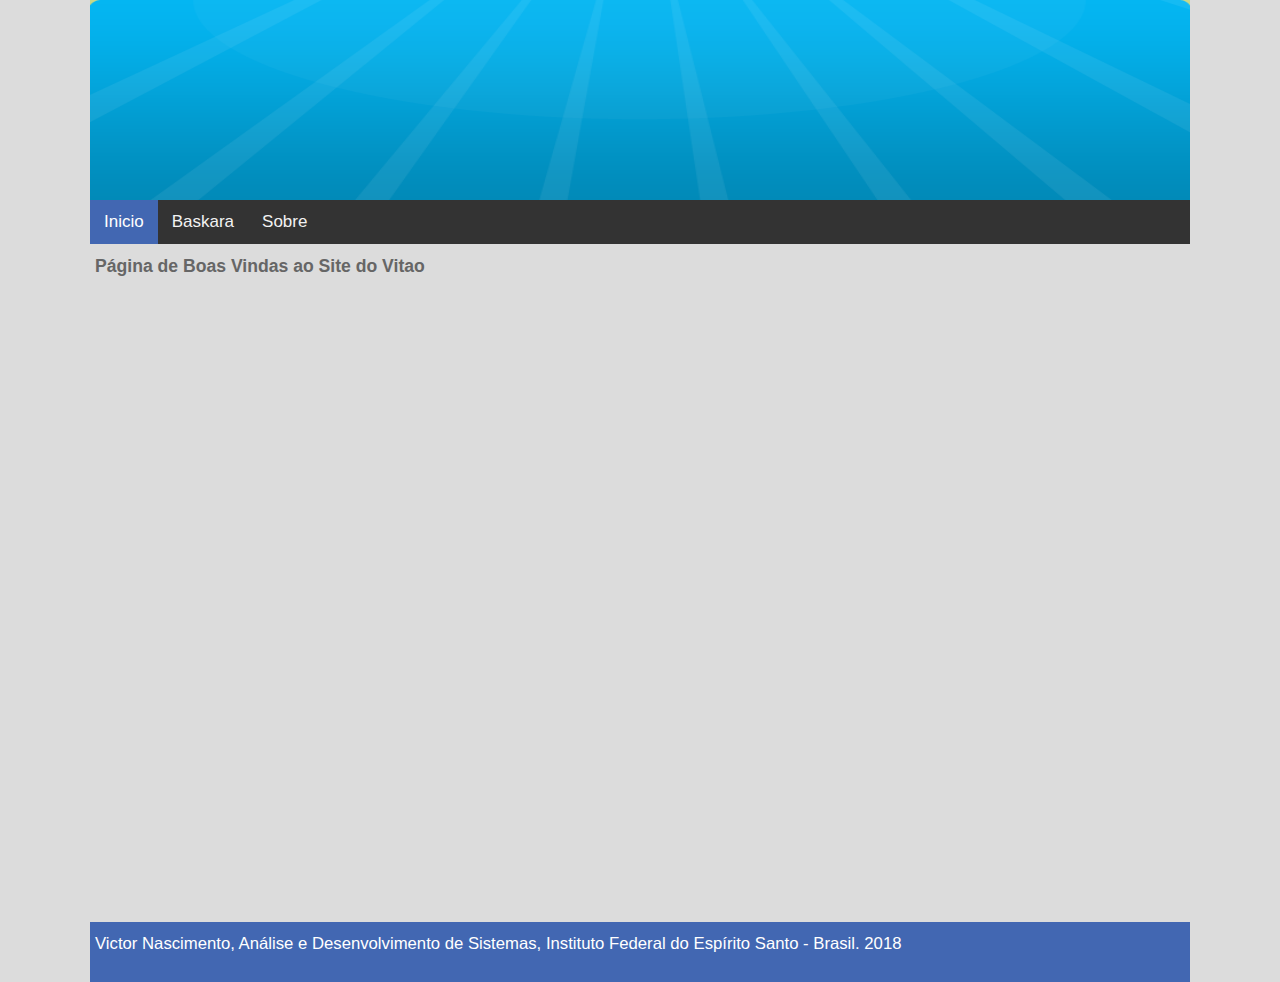
<file: index.html>
﻿<!doctype html>
<html>
	<head>
		<link rel="icon" href="fav.png">
		<meta charset="utf-8">
		<title>Inicio</title>
		<link href="welcomepage.css" rel="stylesheet" type="text/css">
	</head>

	<body>

		<div class="container">
		  <div class="header"><a href="#"><img src="header.png" alt="logo" name="logo" width="1100" height="200" id="logo" style="background-color: #C6D580; display:block;" /></a>

		    <div class="menu_nav">
		    <a class="active" href="index.html">Inicio</a>
		    <a href="Calc.html">Baskara</a>
		    <a href="sobre.html">Sobre</a>
		  </div>

		</div>
		  <div class="content">
		    <h1>Página de Boas Vindas ao Site do Vitao</h1>
		    <iframe width="1100" height="615" src="https://www.youtube.com/embed/videoseries?list=PL9HauwY0CzOyeq4el18A-rkceCyG9kUYp" frameborder="0" allow="autoplay; encrypted-media" allowfullscreen></iframe>
		  </div>
		  
		  <div class="footer">
		    <p>Victor Nascimento, Análise e Desenvolvimento de Sistemas, Instituto Federal do Espírito Santo - Brasil. 2018</p>
		    </div>
		</div>
	</body>
</html>
</file>
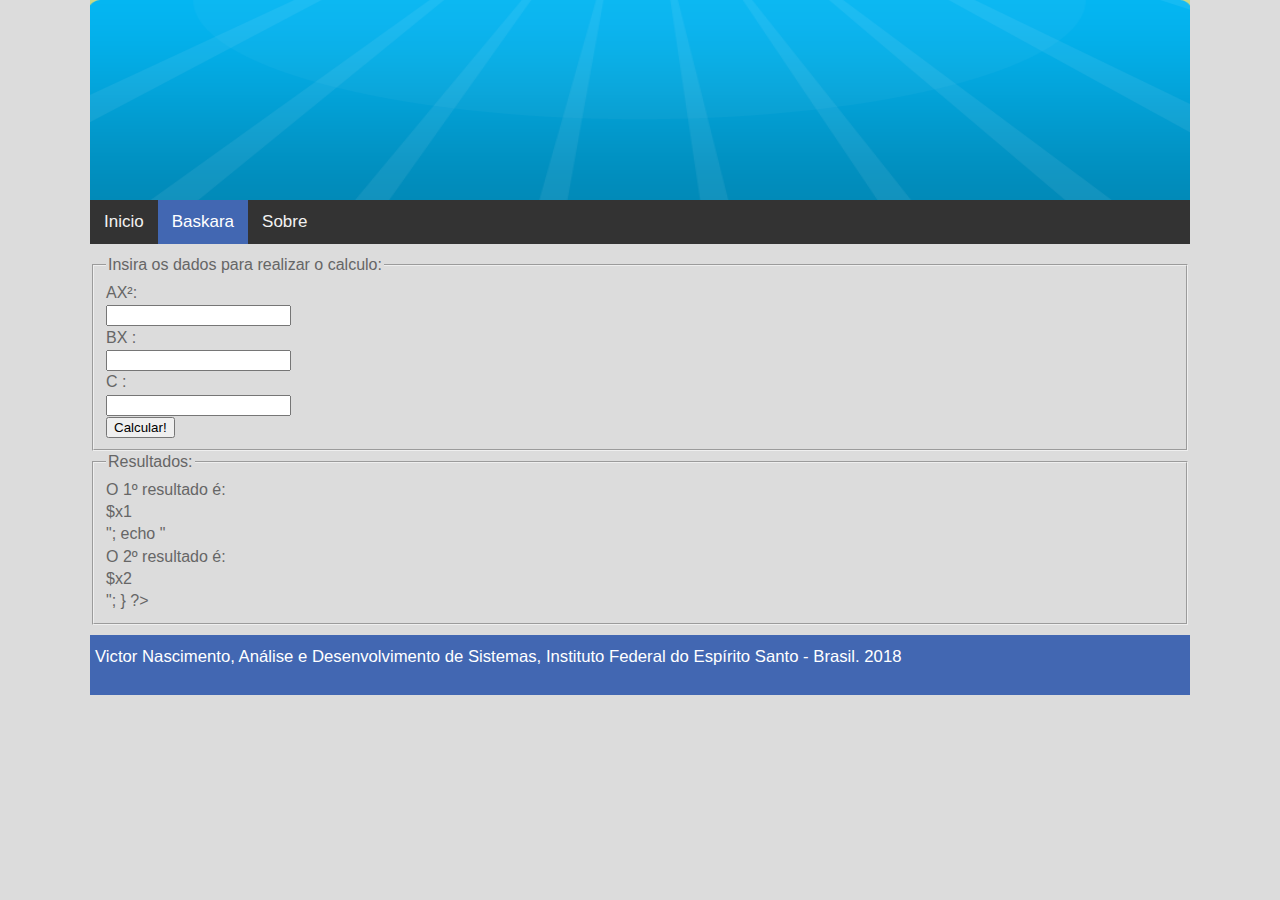
<file: Calc.html>
﻿<!doctype html>
<html>
	<head>
		<link rel="icon" href="fav.png">
		<meta charset="utf-8">
		<title>Baskara</title>
		<link href="Calc.css" rel="stylesheet" type="text/css">
	</head>

	<body>

		<div class="container">
		  <div class="header"><a href="#"><img src="header.png" alt="logo" name="logo" width="1100" height="200" id="logo" style="background-color: #C6D580; display:block;" /></a>

		    <div class="menu">
		    <a href="index.html">Inicio</a>
		    <a class="active" href="Calc.html">Baskara</a>
		    <a href="sobre.html">Sobre</a>
		  </div>
		</div>
		  <div class="content">
		    <fieldset>
		    	<legend>Insira os dados para realizar o calculo:</legend>
			<form action="" method="POST">
				AX²:<br>
				<input name="n1" type"text"><br>
				BX :<br>
				<input name="n2" type"text"><br>
				C  :<br>
				<input name="n3" type"text"><br>

				<input type="submit" name="calcular" value="Calcular!">
			</form>
			</fieldset>
			<fieldset>
				<legend>Resultados:</legend>
			<?php
				error_reporting(0);
				$a = $_POST["n1"];
				$b = $_POST["n2"];
				$c = $_POST["n3"];

				$delta = ($b * $b) - (4 * $a * $c);
				$x1 = ((-$b) - (sqrt($delta))) / (2 * $a);
				$x2 = ((-$b) + (sqrt($delta))) / (2 * $a);

				if (is_nan($x1)==false) {
		    		echo "Delta: $delta";
					echo "<br>O 1º resultado é:<br>$x1<br>";
					echo "<br>O 2º resultado é:<br>$x2<br>";
				}
				
			?>
			</fieldset>
		  </div>
		  <div class="footer">
		    <p>Victor Nascimento, Análise e Desenvolvimento de Sistemas, Instituto Federal do Espírito Santo - Brasil. 2018</p>
		    </div>
		</div>
	</body>
</html>
</file>
<file: welcomepage.css>
@charset "utf-8";

body {
	font: 100%/1.4 Verdana, Arial, Helvetica, sans-serif;
	background-color: #dcdcdc;
	margin: 0;
	padding: 0;
	color: #666;
}


ul, ol, dl { 
	padding: 0;
	margin: 0;
}
h1, h2, h3, h4, h5, h6, p {
	margin-top: 0;	 
	padding-right: 15px;
	padding-left: 5px;
	font-size: 110%;
}
a img { 
	border: none;
}


.container {
	width: 1100px;
	background-color: #FFFFFF;
	margin: 0 auto; 
}


.header {
	background-color: #4267b2;
}


.content {
	background-color: #dcdcdc;
	width: 1100px;
	float: left;
	padding-top: 10px;
	padding-right: 0;
	padding-bottom: 10px;
	padding-left: 0;
}

.content ul, .content ol { 
	padding: 0 15px 15px 40px; 
}


.menu_nav {
    background-color: #333;
    overflow: hidden;
}

.menu_nav a {
    float: left;
    color: #f2f2f2;
    text-align: center;
    padding: 10px 14px;
    text-decoration: none;
    font-size: 17px;
}

.menu_nav a:hover {
    background-color: #ddd;
    color: black;
}

.menu_nav a.active {
    background-color: #4267b2;
    color: white;
}

.footer {
	padding: 10px 0;
	background-color: #4267b2;
	position: relative;
	clear: both; 
	font-size: 95%;
	color: #ffffff;
}


.fltrt { 
	float: right;
	margin-left: 8px;
}
.fltlft { 
	float: left;
	margin-right: 8px;
}
.clearfloat { 
	clear:both;
	height:0;
	font-size: 1px;
	line-height: 0px;
}
</file>
<file: Calc.css>
@charset "utf-8";
body {
	font: 100%/1.4 Verdana, Arial, Helvetica, sans-serif;
	background-color: #dcdcdc;
	margin: 0;
	padding: 0;
	color: #666;
}


ul, ol, dl { 
	padding: 0;
	margin: 0;
}
h1, h2, h3, h4, h5, h6, p {
	margin-top: 0;	 
	padding-right: 15px;
	padding-left: 5px;
	font-size: 110%;
}
a img { 
	border: none;
}


a:link {
	color: #ffffff;
	text-decoration: underline; 
}
a:visited {
	color: #ffffff;
	text-decoration: underline;
}
a:hover, a:active, a:focus { 
	text-decoration: none;
}


.container {
	width: 1100px;
	background-color: #FFFFFF;
	margin: 0 auto; 
}


.header {
	background-color: #4267b2;
}


.content {
	background-color: #dcdcdc;
	width: 1100px;
	float: left;
	padding-top: 10px;
	padding-right: 0;
	padding-bottom: 10px;
	padding-left: 0;
}

.content ul, .content ol { 
	padding: 0 15px 15px 40px; 
}


ul.nav {
	list-style: none; 
	border-top: 1px solid #666; 
	margin-bottom: 15px; 
}
ul.nav li {
	border-bottom: 1px solid #666; 
}
ul.nav a, ul.nav a:visited {
	padding: 5px 5px 5px 15px;
	display: block; 
	width: 250px;  
	text-decoration: none;
	background-color: #4267b2;
}
ul.nav a:hover, ul.nav a:active, ul.nav a:focus { 
	background-color: #74a2ff;
	color: #FFF;
}

.menu {
    background-color: #333;
    overflow: hidden;
}

.menu a {
    float: left;
    color: #f2f2f2;
    text-align: center;
    padding: 10px 14px;
    text-decoration: none;
    font-size: 17px;
}


.menu a:hover {
    background-color: #ddd;
    color: black;
}

.menu a.active {
    background-color: #4267b2;
    color: white;
}

.footer {
	padding: 10px 0;
	background-color: #4267b2;
	position: relative;
	clear: both; 
	font-size: 95%;
	color: #ffffff;
}


.fltrt { 
	float: right;
	margin-left: 8px;
}
.fltlft { 
	float: left;
	margin-right: 8px;
}
.clearfloat { 
	clear:both;
	height:0;
	font-size: 1px;
	line-height: 0px;
}
</file>
